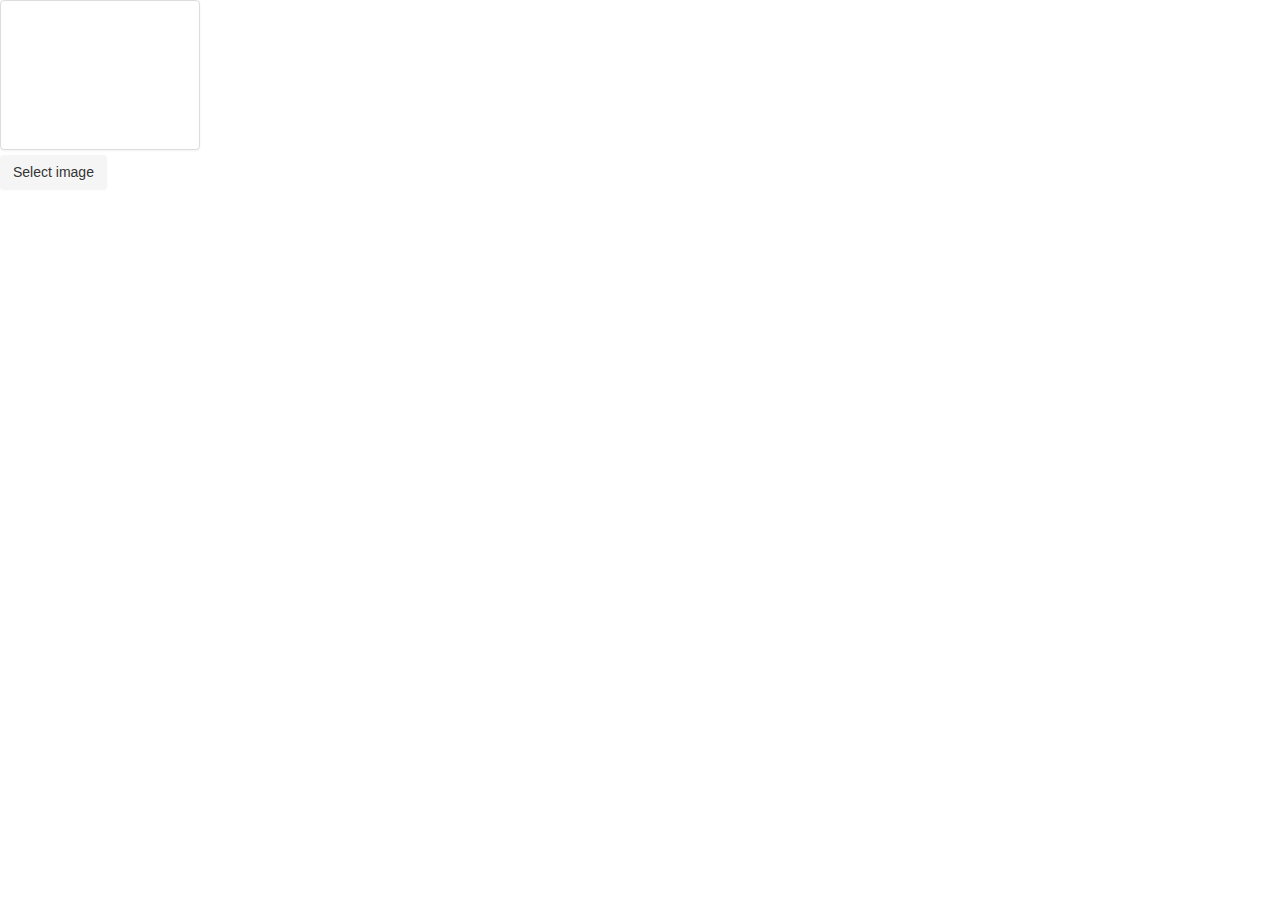
<file: example/index.html>
<!doctype html>
<html>
    <head>
        <title>Bootstrap fileupload EXIF</title>
        <link rel="stylesheet" href="../bootstrap.css">
        <link rel="stylesheet" href="https://maxcdn.bootstrapcdn.com/bootstrap/3.3.6/css/bootstrap.min.css">
        <link rel="stylesheet" href="style.css">
    </head>
    <body>
        <div class="fileupload fileupload-new fileupload-exif" data-provides="fileupload">
            <div class="fileupload-preview thumbnail" style="width: 200px; height: 150px;"></div>
            <div>
                <span class="btn btn-file"><span class="fileupload-new">Select image</span><span class="fileupload-exists">Change</span><input type="file" /></span>
                <a href="#" class="btn fileupload-exists" data-dismiss="fileupload">Remove</a>
            </div>
        </div>
        
        <script src="http://code.jquery.com/jquery-1.10.1.min.js"></script>
        <script src="../bootstrap-fileupload.js"></script>
        <script src="../exif.js"></script>
        <script src="main.js"></script>
    </body>
</html>
</file>
<file: example/style.css>
.fileinput-flip-horizontal {
    -ms-transform: scaleX(-1);
    -webkit-transform: scaleX(-1);
    transform: scaleX(-1);
    filter: FlipH;
}
.fileinput-flip-vertical {
    -ms-transform: scaleY(-1);
    -webkit-transform: scaleY(-1);
    transform: scaleY(-1);
    filter: FlipY;
}
.fileinput-rotate-left {
    -ms-transform: rotate(-90deg);
    -webkit-transform: rotate(-90deg);
    transform: rotate(-90deg);
    filter:progid:DXImageTransform.Microsoft.BasicImage(rotation=3);
}
.fileinput-rotate-right {
    -ms-transform: rotate(90deg);
    -webkit-transform: rotate(90deg);
    transform: rotate(90deg);
    filter:progid:DXImageTransform.Microsoft.BasicImage(rotation=1);
}
.fileinput-rotate-full {
    -ms-transform: rotate(180deg);
    -webkit-transform: rotate(180deg);
    transform: rotate(180deg);
    filter:progid:DXImageTransform.Microsoft.BasicImage(rotation=2);
}
.fileinput-flip-horizontal.fileinput-rotate-left {
    -ms-transform: scaleX(-1) rotate(-90deg);
    -webkit-transform: scaleX(-1) rotate(-90deg);
    transform: scaleX(-1) rotate(-90deg);
    filter: FlipH progid:DXImageTransform.Microsoft.BasicImage(rotation=3);
}
.fileinput-flip-horizontal.fileinput-rotate-right {
    -ms-transform: scaleX(-1) rotate(90deg);
    -webkit-transform: scaleX(-1) rotate(90deg);
    transform: scaleX(-1) rotate(90deg);
    filter: FlipH progid:DXImageTransform.Microsoft.BasicImage(rotation=1);
}
.fileinput-flip-vertical.fileinput-rotate-left {
    -ms-transform: scaleY(-1) rotate(-90deg);
    -webkit-transform: scaleY(-1) rotate(-90deg);
    transform: scaleY(-1) rotate(-90deg);
    filter: FlipY progid:DXImageTransform.Microsoft.BasicImage(rotation=3);
}
.fileinput-flip-vertical.fileinput-rotate-right {
    -ms-transform: scaleY(-1) rotate(90deg);
    -webkit-transform: scaleY(-1) rotate(90deg);
    transform: scaleY(-1) rotate(90deg);
    filter: FlipY progid:DXImageTransform.Microsoft.BasicImage(rotation=1);
}
</file>
